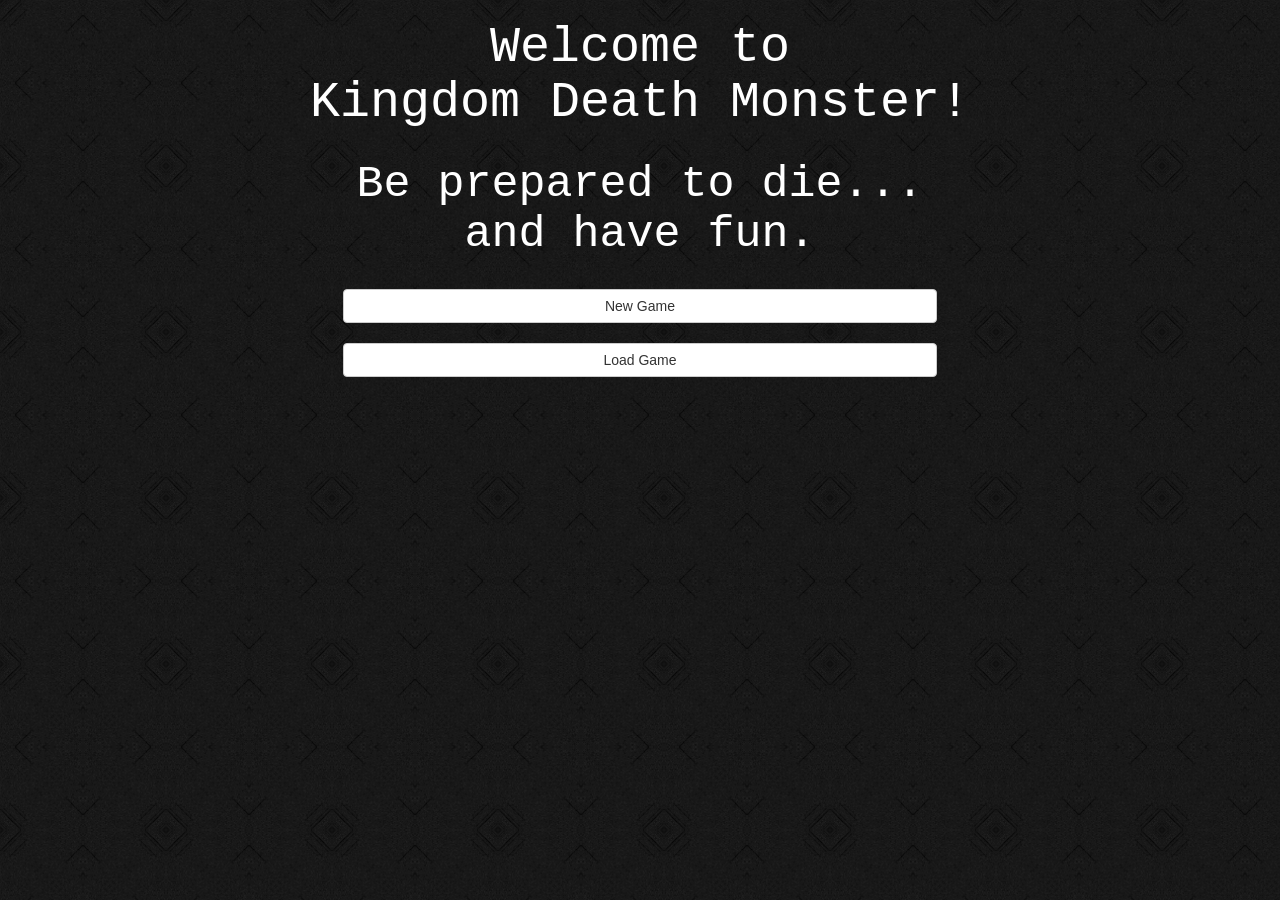
<file: index.html>
<!DOCTYPE html>
<html>
<head>
<meta name="viewport" content="width=device-width, initial-scale=1">
<meta http-equiv="Content-Type" content="text/html; charset=utf-8" />
<meta http-equiv="X-UA-Compatible" content="IE=edge">
<title>Kingdom Death Monster</title>
<!--Bootstrp css-->
<link href="css/bootstrap.min.css" rel="stylesheet" type="text/css">
<link rel="stylesheet" type="text/css" href="css/bootstrap.css" type="text/css">
<!--Original css-->
<link rel="stylesheet" href="css/custom.css" type="text/css">
<!-- HTML5 shim and Respond.js for IE8 support of HTML5 elements and media queries -->
<!-- WARNING: Respond.js doesn't work if you view the page via file:// -->
<!--[if lt IE 9]>
      <script src="https://oss.maxcdn.com/html5shiv/3.7.2/html5shiv.min.js"></script>
      <script src="https://oss.maxcdn.com/respond/1.4.2/respond.min.js"></script>
<![endif]-->

</head>

<body>
<div class="mainContent">
<div class="row">
<header>

	<div class="col-md-12">
		<h1>Welcome to<br />Kingdom Death Monster! </h1>
    </div>
    <div class="col-md-12">   
		<h2>Be prepared to die... <br /> and have fun.</h2>
    </div> 
     
</header>
</div>  
<div class="row">
	<div class="col-lg-offset-2 col-lg-8 col-md-offset-2 col-md-8 col-sm-offset-2 col-sm-8 col-xs-offset-2 col-xs-8 space">
		<button type="button" class="btn btn-default btn-block">New Game</button>
	</div>
    <div class="clearfix"></div>
    <div class="col-lg-offset-2 col-lg-8 col-md-offset-2 col-md-8 col-sm-offset-2 col-sm-8 col-xs-offset-2 col-xs-8 space">
        <a href="load.php" class="btn btn-default btn-block" role="button">Load Game</a>
<!--		<button type="button" class="btn btn-default btn-block">Load Game</button>-->
    </div>    
</div>


</div>




<!-- jQuery (necessary for Bootstrap's JavaScript plugins) -->
    <script src="https://ajax.googleapis.com/ajax/libs/jquery/1.11.3/jquery.min.js"></script>
<!-- Include all compiled plugins (below), or include individual files as needed -->
    <script src="js/bootstrap.min.js"></script>

</body>
</html>
</file>
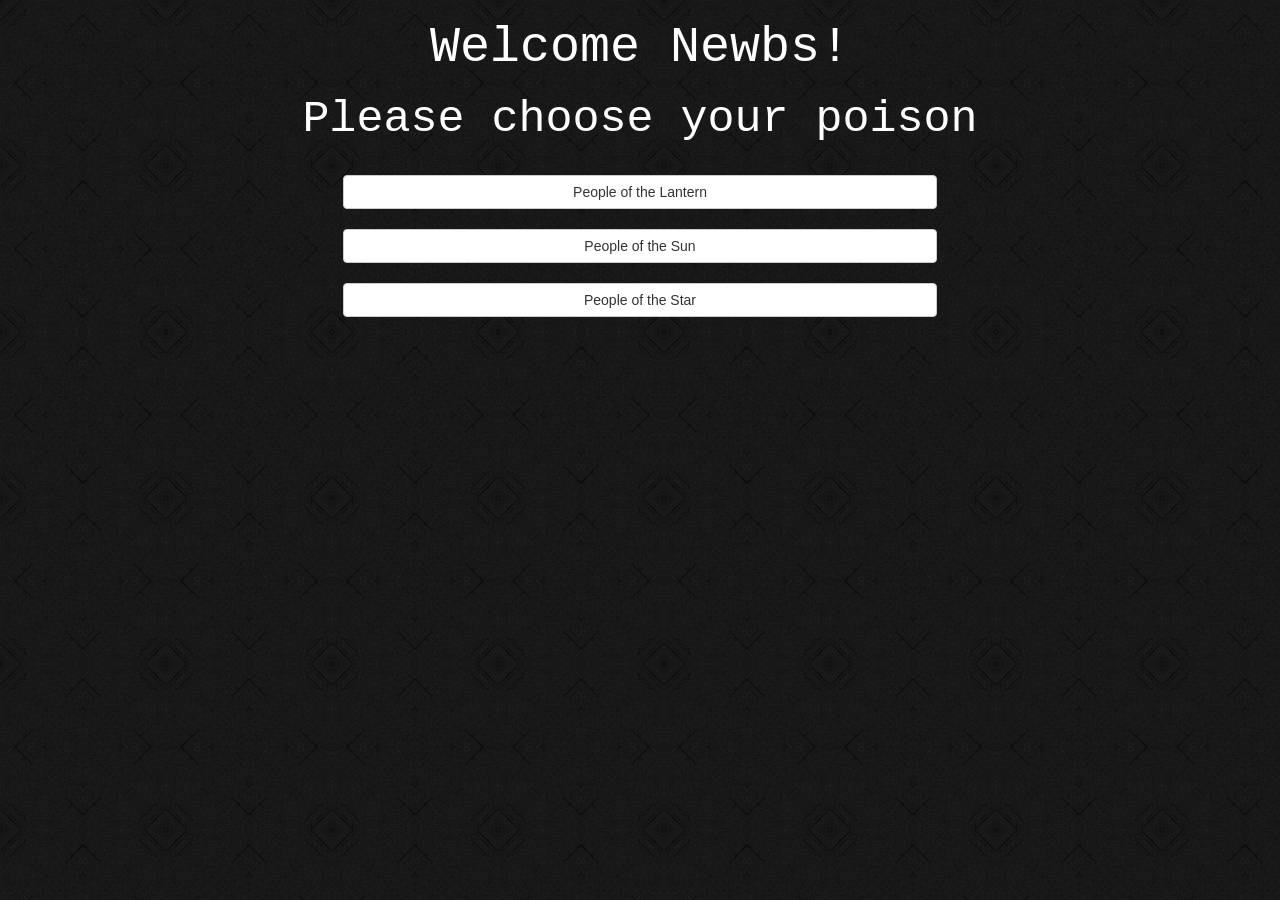
<file: NewGame.html>
<!DOCTYPE html >
<html>
<head>
<meta name="viewport" content="width=device-width, initial-scale=1">
<meta http-equiv="Content-Type" content="text/html; charset=utf-8" />
<meta http-equiv="X-UA-Compatible" content="IE=edge">
<title>Kingdom Death Monster</title>
<!--Bootstrp css-->
<link href="css/bootstrap.min.css" rel="stylesheet" type="text/css">
<link rel="stylesheet" type="text/css" href="css/bootstrap.css" type="text/css">
<!--Original css-->
<link rel="stylesheet" href="css/custom.css" type="text/css">
<!-- HTML5 shim and Respond.js for IE8 support of HTML5 elements and media queries -->
<!-- WARNING: Respond.js doesn't work if you view the page via file:// -->
<!--[if lt IE 9]>
      <script src="https://oss.maxcdn.com/html5shiv/3.7.2/html5shiv.min.js"></script>
      <script src="https://oss.maxcdn.com/respond/1.4.2/respond.min.js"></script>
<![endif]-->

</head>

<body>
<div class="mainContent">
<header>
<h1>Welcome Newbs!</h1>
<h2>Please choose your poison</h2>
</header>

<div class="row">
	<div class="col-lg-offset-2 col-lg-8 col-md-offset-2 col-md-8 col-sm-offset-2 col-sm-8 col-xs-offset-2 col-xs-8 space">
		<button type="button" class="btn btn-default btn-block">People of the Lantern</button>
	</div>
    <div class="col-lg-offset-2 col-lg-8 col-md-offset-2 col-md-8 col-sm-offset-2 col-sm-8 col-xs-offset-2 col-xs-8 space">
		<button type="button" class="btn btn-default btn-block">People of the Sun</button>
    </div> 
    <div class="col-lg-offset-2 col-lg-8 col-md-offset-2 col-md-8 col-sm-offset-2 col-sm-8 col-xs-offset-2 col-xs-8 space">
		<button type="button" class="btn btn-default btn-block">People of the Star</button>
	</div>   
</div>




</div>




<!-- jQuery (necessary for Bootstrap's JavaScript plugins) -->
    <script src="https://ajax.googleapis.com/ajax/libs/jquery/1.11.3/jquery.min.js"></script>
<!-- Include all compiled plugins (below), or include individual files as needed -->
    <script src="js/bootstrap.min.js"></script>

</body>
</html>
</file>
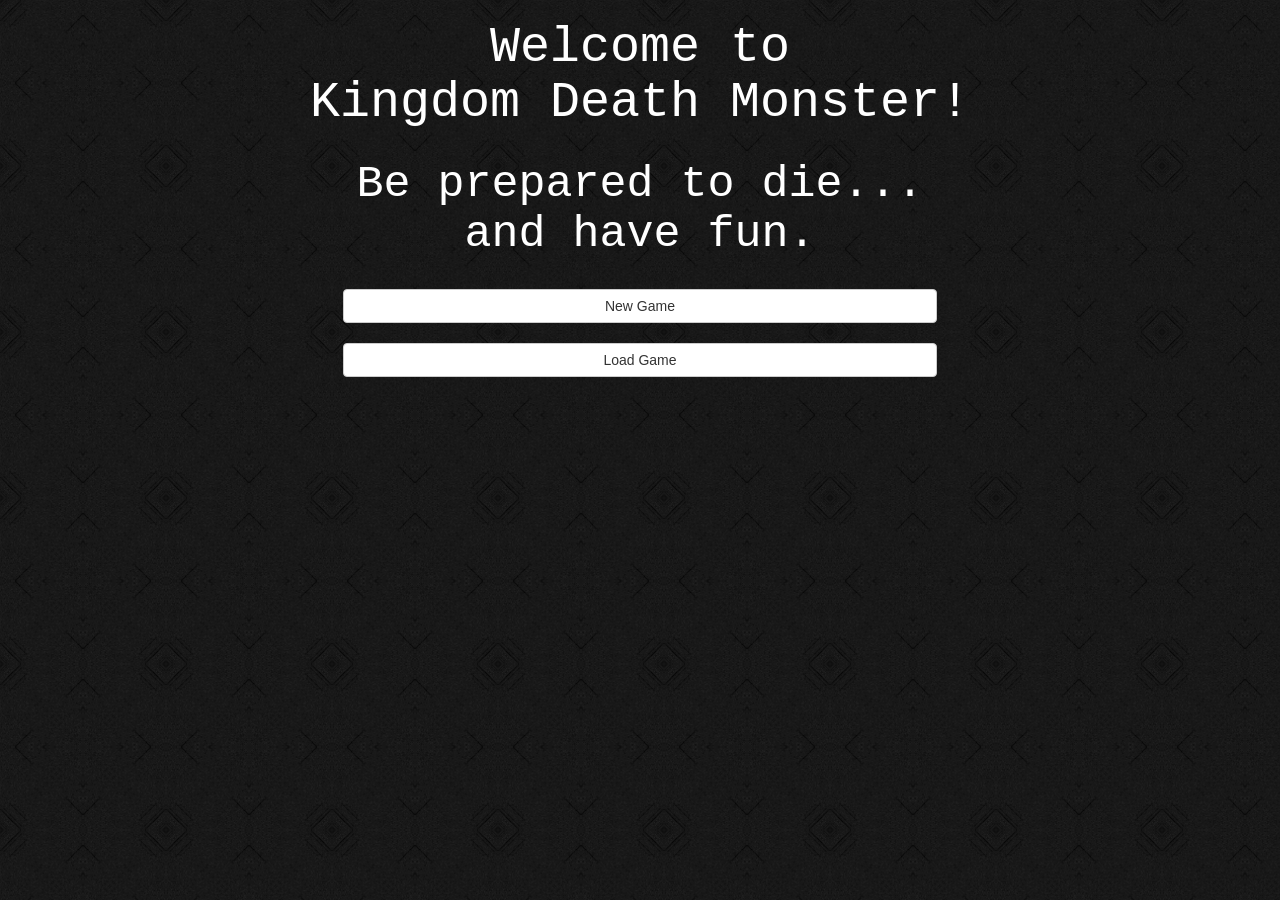
<file: NewLoad.html>
<!DOCTYPE html>
<html>
<head>
<meta name="viewport" content="width=device-width, initial-scale=1">
<meta http-equiv="Content-Type" content="text/html; charset=utf-8" />
<meta http-equiv="X-UA-Compatible" content="IE=edge">
<title>Kingdom Death Monster</title>
<!--Bootstrp css-->
<link href="css/bootstrap.min.css" rel="stylesheet" type="text/css">
<link rel="stylesheet" type="text/css" href="css/bootstrap.css" type="text/css">
<!--Original css-->
<link rel="stylesheet" href="css/custom.css" type="text/css">
<!-- HTML5 shim and Respond.js for IE8 support of HTML5 elements and media queries -->
<!-- WARNING: Respond.js doesn't work if you view the page via file:// -->
<!--[if lt IE 9]>
      <script src="https://oss.maxcdn.com/html5shiv/3.7.2/html5shiv.min.js"></script>
      <script src="https://oss.maxcdn.com/respond/1.4.2/respond.min.js"></script>
<![endif]-->

</head>

<body>
<div class="mainContent">
<div class="row">
<header>

	<div class="col-md-12">
		<h1>Welcome to<br />Kingdom Death Monster! </h1>
    </div>
    <div class="col-md-12">   
		<h2>Be prepared to die... <br /> and have fun.</h2>
    </div> 
     
</header>
</div>  
<div class="row">
	<div class="col-lg-offset-2 col-lg-8 col-md-offset-2 col-md-8 col-sm-offset-2 col-sm-8 col-xs-offset-2 col-xs-8 space">
		<button type="button" class="btn btn-default btn-block">New Game</button>
	</div>
    <div class="clearfix"></div>
    <div class="col-lg-offset-2 col-lg-8 col-md-offset-2 col-md-8 col-sm-offset-2 col-sm-8 col-xs-offset-2 col-xs-8 space">
        <a href="settlement.php" class="btn btn-default btn-block" role="button">Load Game</a>
<!--		<button type="button" class="btn btn-default btn-block">Load Game</button>-->
    </div>    
</div>


</div>




<!-- jQuery (necessary for Bootstrap's JavaScript plugins) -->
    <script src="https://ajax.googleapis.com/ajax/libs/jquery/1.11.3/jquery.min.js"></script>
<!-- Include all compiled plugins (below), or include individual files as needed -->
    <script src="js/bootstrap.min.js"></script>

</body>
</html>
</file>
<file: css/custom.css>
@charset "utf-8";
/* CSS Document */









body{
	background-image:url(../img/background.png);
	background-repeat:repeat;
	background-color:black;
	color:#fff;
	}
.mainContent {
    width: 100%;
    margin: 0 auto;
	max-width:950px;
}
h1,h2{
	text-align:center;
	}
h1{
	font-family:"Courier New", Courier, monospace;
	}	
h2{
	font-family:"Courier New", Courier, monospace;
	}	
.space{
	margin-top:20px;
	padding-left:30px;
	padding-right:30px;
	}	
	
	
@media screen and (min-width: 0px){
	h1{
		font-size:20px;
	}
	h2{
		font-size:15px;
	}

}
@media screen and (min-width: 768px){
	h1{
		font-size:30px;
	}
	h2{
		font-size: 25px;
	}

}
@media screen and (min-width: 992px){
	h1{
		font-size:40px;
	}
	h2{
		font-size:35px;
	}

}
@media screen and (min-width: 1200px){
	h1{
		font-size:50px;
	}
	h2{
		font-size:45px;
	}

}
</file>
